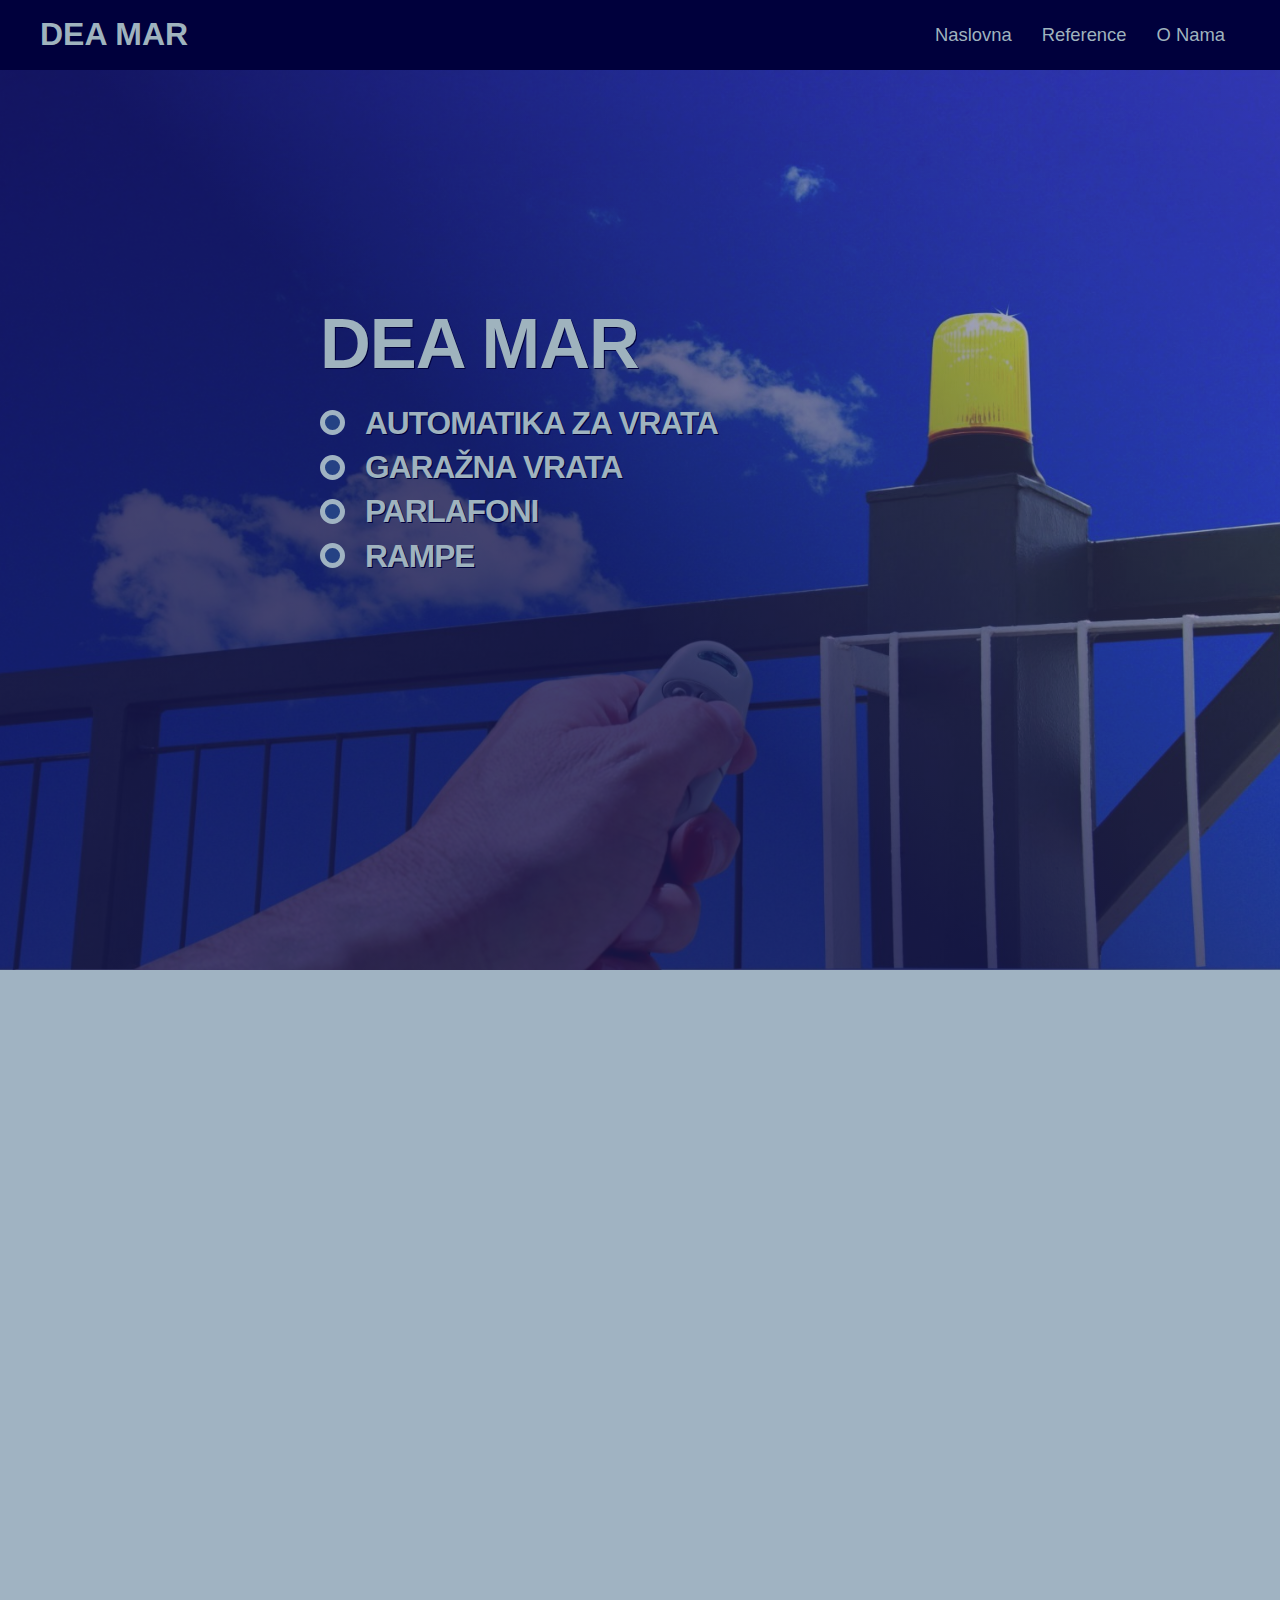
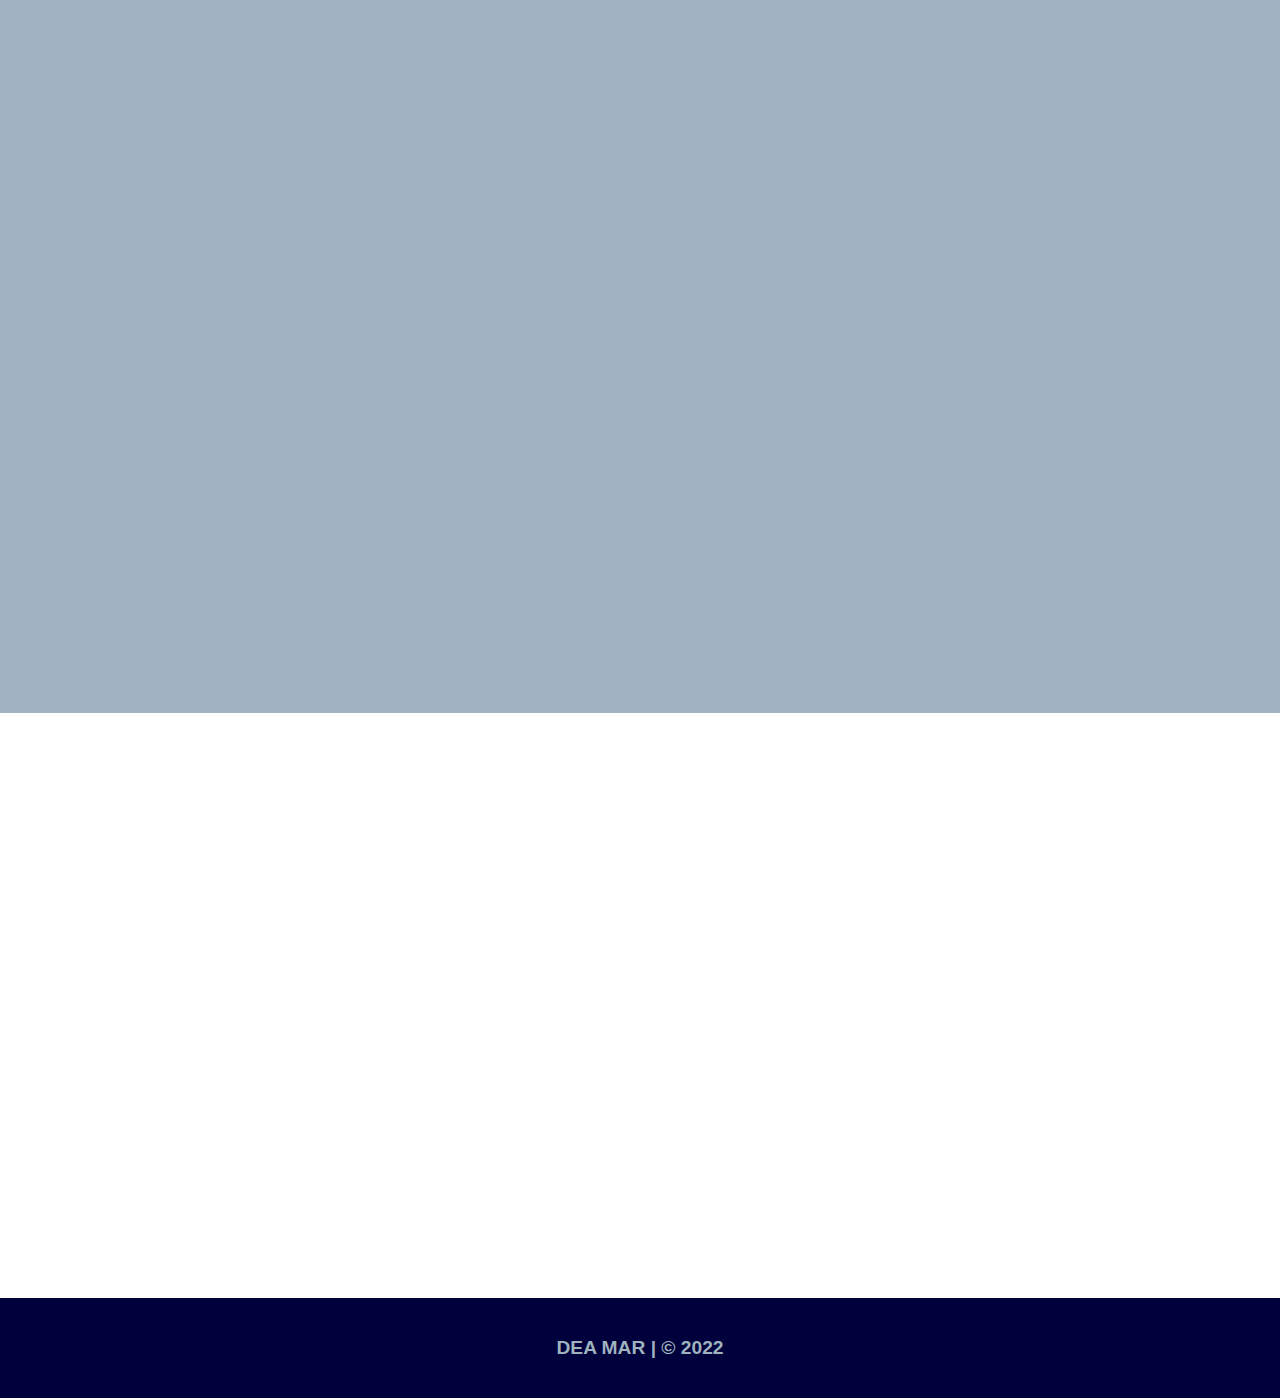
<file: index.html>
<!DOCTYPE html>
<html lang="en">
  <head>
    <meta charset="UTF-8" />
    <meta http-equiv="X-UA-Compatible" content="IE=edge" />
    <meta
      name="viewport"
      content="width=device-width, initial-scale=1.0, viewport-fit=cover"
    />
    <link rel="stylesheet" href="css/animat.css" />
    <link rel="stylesheet" href="css/utilities.css" />
    <link rel="stylesheet" href="css/style.css" />
    <title>DEA MAR</title>
    <link
      rel="icon"
      type="image/x-icon"
      href="css/images/meta/automatska-garazna-vrata.ico"
    />
    <meta
      name="description"
      content="DEA MAR j.d.o.o. smještena je u Puli, specijalizirana za montažu i implementaciju automatiziranih sistema na području Istre i Kvarnera."
    />
  </head>
  <body>
    <!-- NAVBAR -->
    <div id="the-one">
      <div class="navbar">
        <div class="container flex">
          <h1 class="logo">DEA MAR</h1>
          <nav>
            <ul>
              <li><a href="index.html">Naslovna</a></li>
              <li><a href="reference.html">Reference</a></li>
              <li><a href="o-nama.html">O Nama</a></li>
            </ul>
          </nav>
          <!-- SP NAVBAR -->
          <div id="hamburger-icon" onclick="toggleMobileMenu(this)">
            <div class="bar1"></div>
            <div class="bar2"></div>
            <div class="bar3"></div>
            <ul class="sp-menu">
              <li><a href="index.html">Naslovna</a></li>
              <li><a href="reference.html">Reference</a></li>
              <li><a href="o-nama.html">O Nama</a></li>
            </ul>
          </div>
        </div>
      </div>
    </div>
    <!-- BANNER -->
    <header>
      <div class="bcg-img"></div>
      <div class="header-text">
        <h1>DEA MAR</h1>
        <ul>
          <li>
            <div class="circle"></div>
            <p>AUTOMATIKA ZA VRATA</p>
          </li>
          <li>
            <div class="circle"></div>
            <p>GARAŽNA VRATA</p>
          </li>
          <li>
            <div class="circle"></div>
            <p>PARLAFONI</p>
          </li>
          <li>
            <div class="circle"></div>
            <p>RAMPE</p>
          </li>
        </ul>
      </div>
    </header>

    <!-- PROIZVOĐAČI -->
    <div class="proizvodaci">
      <div class="container">
        <h2 class="js-scroll">PROIZVOĐAČI OPREME</h2>
        <p class="js-scroll">
          Montiramo samo opremu proizvođača etabliranih na globalnom tržištu
          uređaja za automatizaciju. To su dugogodišnji priznati proizvođači
          elektroničke, elektromehaničke i hidrauličke opreme visoke kvalitete.
          Brendovi koji su prepoznati na tržištu za urbanu, stambenu ili
          trgovačku upotrebu automatizacije.
        </p>
        <div class="flex js-scroll">
          <a href="https://www.bft-automation.com/hr_HR/" target="_blank"
            ><div class="card flex-col">
              <img src="img/proizvodaci/Bft-Logo.png" alt="BFT" width="200px" />
              <p>
                Od automatizacije kućnih ulaza, do međunarodno priznatog
                specijalista za područje potpunog pristupa kod stambenih sustava
                automatizacije.
              </p>
            </div></a
          >
          <a href="https://www.hikvision-hrvatska.com/" target="_blank"
            ><div class="card flex-col">
              <img
                src="img/proizvodaci/Hikvision-Logo.png"
                alt="Hikvision"
                width="270px"
              />
              <p>
                Prisutni na globalnom tržištu u više od 100 zemalja i regija,
                distribuiraju svoje inovacije i proizvode više od 20 godina.
              </p>
            </div></a
          >
          <a href="https://www.came.com/hr/" target="_blank"
            ><div class="card flex-col">
              <img
                src="img/proizvodaci/came-logo.png"
                alt="CAME"
                width="260px"
              />
              <p>
                Od potpuno automatiziranog upravljanja i naplata parkinga, do
                pasivnih kuća. Traženi su brend i globalni partner za
                integrirana rješenja.
              </p>
            </div></a
          >
          <a href="https://faac.biz/" target="_blank"
            ><div class="card flex-col">
              <img
                src="img/proizvodaci/faac-logo.png"
                alt="FAAC"
                width="230px"
              />
              <p>
                Sa više od 50 godina iskustva i preko 40 patenata, jedna su od
                vodećih kompanija automatizacijskih sustava.
              </p>
            </div></a
          >
        </div>
      </div>
    </div>

    <!-- KONTAKT -->
    <div class="kontakt container">
      <h2 class="js-scroll">KONTAKT</h2>
      <div class="flex-col">
        <p class="js-scroll">
          Dostupni smo na priloženi broj telefona radnim danom između 8h i 16h.
          Ne dajemo procjene bez izvršenog očevida na terenu, nakon kojeg se
          definiraju detalji izvedbe i same montaže automatske opreme.
        </p>
        <div class="podaci js-scroll">
          <p><span>LOKACIJA:</span> 52100 Pula, Ližnjemoro 26</p>
          <p><span>EMAIL:</span> deamar.dean@gmail.com</p>
          <p><span>TELEFON:</span> 099 675 0308</p>
          <p><span>VLASNIK:</span> Dean Počeko</p>
        </div>
        <div class="nazovi js-scroll">
          <h3>NAZOVI ODMAH</h3>
          <a href="tel:00385977207456"
            ><img src="img/phone-icon.png" alt="kontakt telefon"
          /></a>
        </div>
      </div>
    </div>

    <!-- FOOTER -->
    <div class="footer">
      <div class="container">
        <p>DEA MAR | &copy 2022</p>
      </div>
    </div>
    <script src="script.js"></script>
  </body>
</html>
</file>
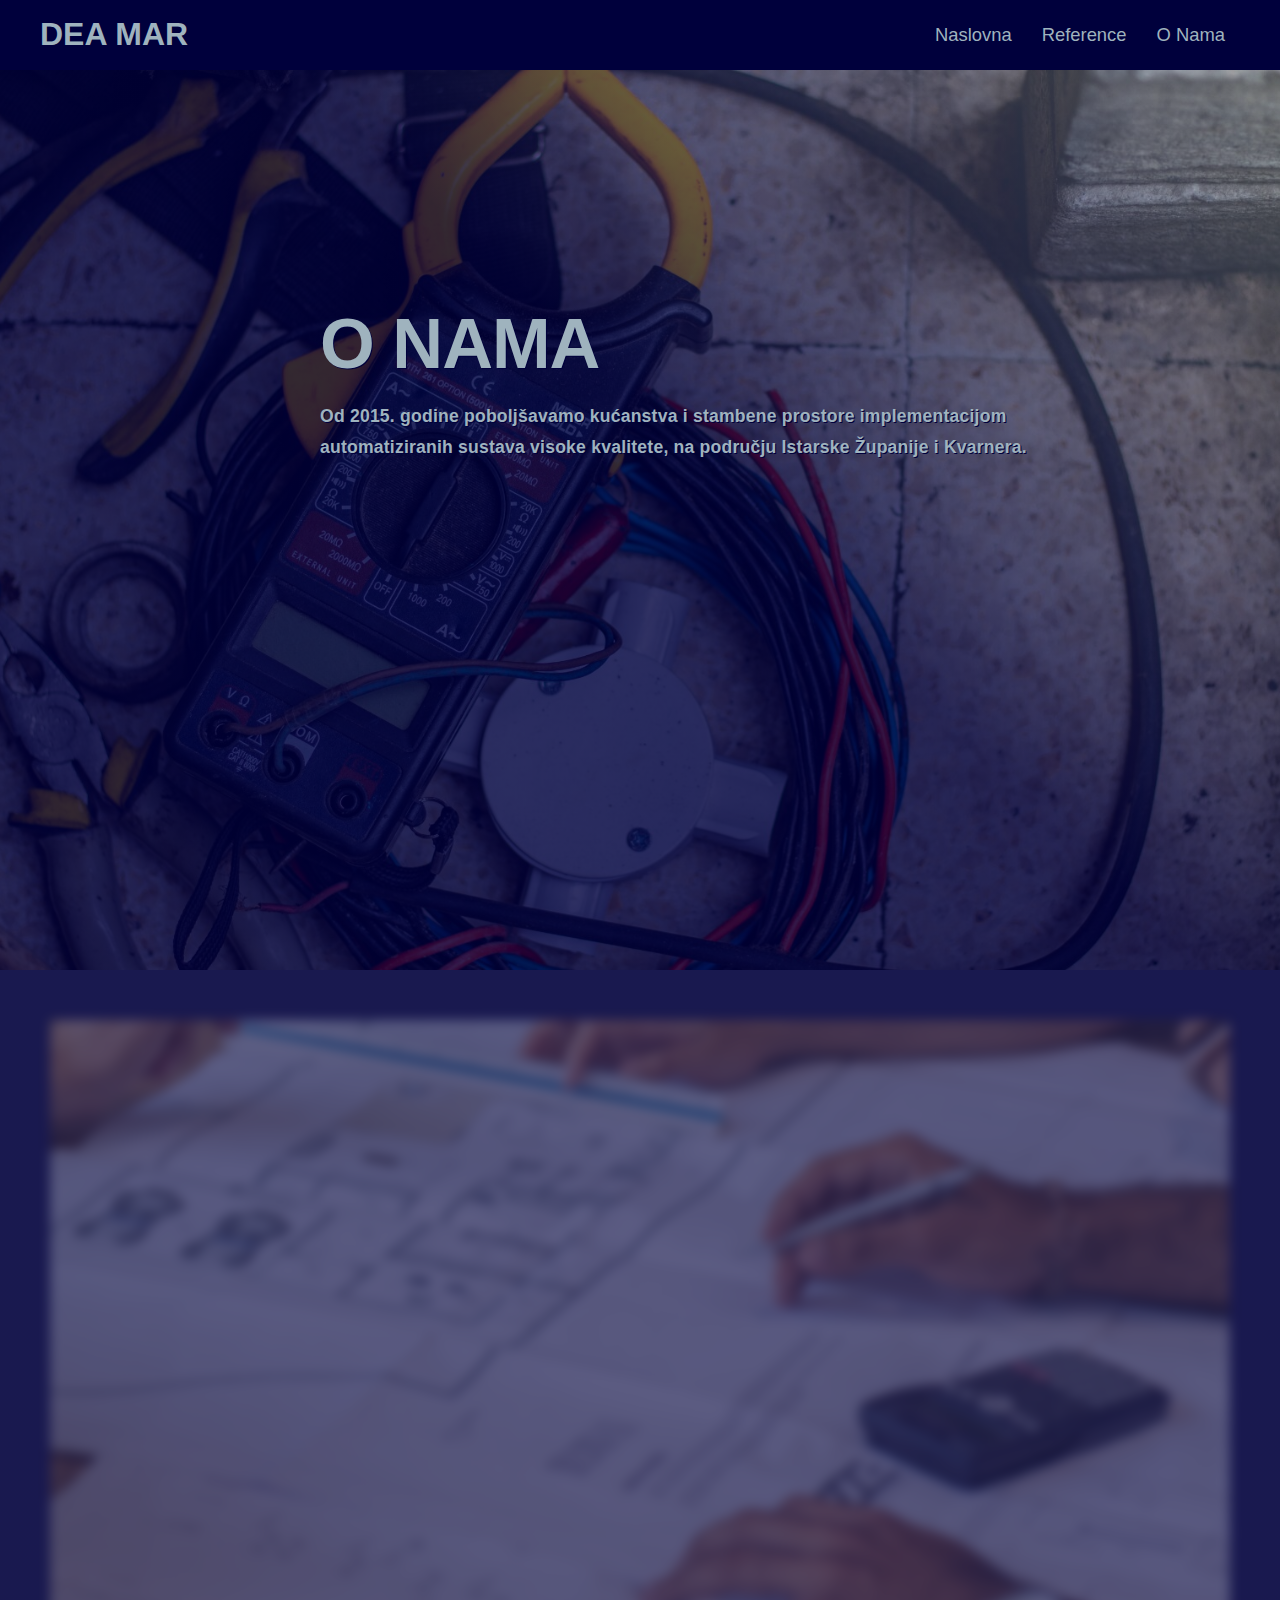
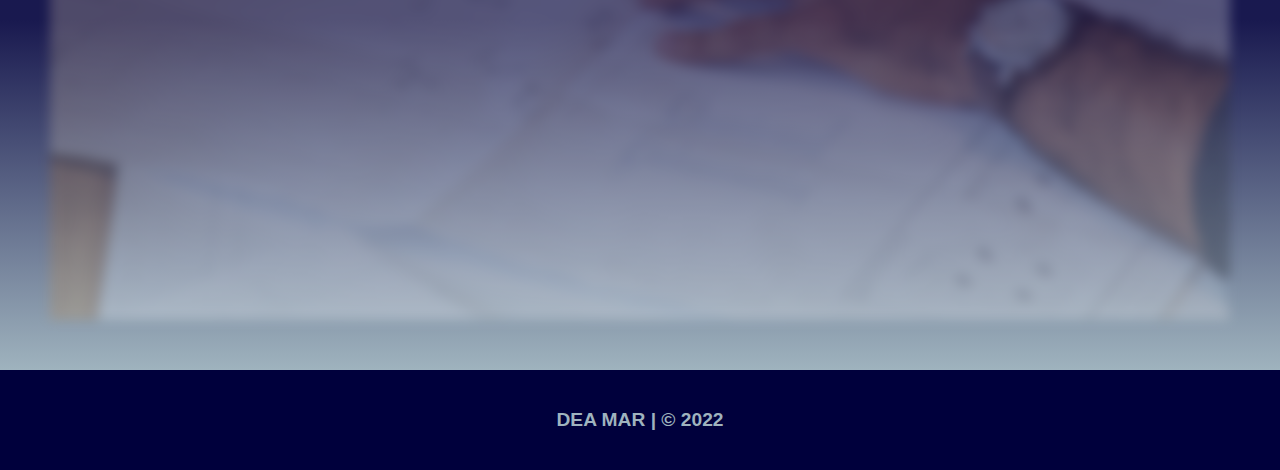
<file: o-nama.html>
<!DOCTYPE html>
<html lang="en">
  <head>
    <meta charset="UTF-8" />
    <meta http-equiv="X-UA-Compatible" content="IE=edge" />
    <meta
      name="viewport"
      content="width=device-width, initial-scale=1.0, viewport-fit=cover"
    />
    <link rel="stylesheet" href="css/animat.css" />
    <link rel="stylesheet" href="css/utilities.css" />
    <link rel="stylesheet" href="css/style.css" />
    <title>O Nama | DEA MAR</title>
    <link
      rel="icon"
      type="image/x-icon"
      href="css/images/meta/automatska-garazna-vrata.ico"
    />
    <meta
      name="description"
      content="DEA MAR j.d.o.o. smještena je u Puli, specijalizirana za montažu i implementaciju automatiziranih sistema na području Istre i Kvarnera."
    />
  </head>
  <body>
    <!-- NAVBAR -->
    <div id="the-one">
      <div class="navbar">
        <div class="container flex">
          <h1 class="logo">DEA MAR</h1>
          <nav>
            <ul>
              <li><a href="index.html">Naslovna</a></li>
              <li><a href="reference.html">Reference</a></li>
              <li><a href="o-nama.html">O Nama</a></li>
            </ul>
          </nav>
          <!-- SP NAVBAR -->
          <div id="hamburger-icon" onclick="toggleMobileMenu(this)">
            <div class="bar1"></div>
            <div class="bar2"></div>
            <div class="bar3"></div>
            <ul class="sp-menu">
              <li><a href="index.html">Naslovna</a></li>
              <li><a href="reference.html">Reference</a></li>
              <li><a href="o-nama.html">O Nama</a></li>
            </ul>
          </div>
        </div>
      </div>
    </div>

    <!-- BANNER O NAMA -->
    <header>
      <div class="bcg-img-o-nama"></div>
      <div class="header-text">
        <h1>O NAMA</h1>
        <p class="head-p">
          Od 2015. godine poboljšavamo kućanstva i stambene prostore
          implementacijom automatiziranih sustava visoke kvalitete, na području
          Istarske Županije i Kvarnera.
        </p>
      </div>
    </header>
    <div class="bg-gradient">
      <div class="o-nama-body"></div>
      <div class="o-nama-copy container">
        <p class="js-scroll">
          DEA MAR j.d.o.o. smještena je na području Pule, specijalizirana za
          montažu i implementaciju automatiziranih sistema. Stojimo vam na
          usluzi za izvođenje radova za vrata, garažna vrata, rampa i parlafona.
          U kontinuitetu uspješno poslujemo od svog osnivanja 2015. godine.
          Poboljšavamo kućanstva i stambene prostore implementacijom
          automatiziranih sustava visoke kvalitete na području Istarske Županije
          i Kvarnera, ponudom koja se konstantno obogaćuje i širi na nova
          područja.
        </p>
        <p class="js-scroll">
          Garantiranom kvalitetom nastalom od kontinuiranog rada i naše želje za
          napretkom, stekli smo kompetencije da vam pružimo sve potrebne
          informacije kako bi vas uputili u pravom smjeru. Uzimajući u obzir
          vaše mogućnosti sastavljamo optimalne ponude s najboljim omjerom
          cijene i kvalitete.
        </p>
        <p class="js-scroll">
          Implementirana oprema, naručuje se od renomiranih dobavljača visoke
          kvalitete, prepoznatih na globalnom tržištu automatiziranih sistema.
        </p>
        <p class="js-scroll">
          Mukotrpan rad proteklih godina, te učinkovito rješavanje zahtjeva
          velikog broja kupaca, doveli su do toga da se DEA MAR razvije u ovo
          što danas jest. Konstantnim unaprjeđenjem i praćenjem novih
          tehnologija na tržištu, osiguravamo iskustvo i uslugu koja predstavlja
          modernu i etabliranu tvrtku u našoj branši. To nam omoguće da
          zadovoljstvo naših klijenata uvijek bude pri samom vrhu naših
          prioriteta.
        </p>
      </div>
    </div>
    <!-- FOOTER -->
    <div class="footer">
      <div class="container">
        <p>DEA MAR | &copy 2022</p>
      </div>
    </div>
    <script src="script.js"></script>
  </body>
</html>
</file>
<file: css/animat.css>
/* HEADER ANI */

@-webkit-keyframes scale-in-hor-center {
  0% {
    -webkit-transform: scaleX(0);
    transform: scaleX(0);
    opacity: 1;
  }
  100% {
    -webkit-transform: scaleX(1);
    transform: scaleX(1);
    opacity: 1;
  }
}
@keyframes scale-in-hor-center {
  0% {
    -webkit-transform: scaleX(0);
    transform: scaleX(0);
    opacity: 1;
  }
  100% {
    -webkit-transform: scaleX(1);
    transform: scaleX(1);
    opacity: 1;
  }
}

@-webkit-keyframes fade-in-left {
  0% {
    -webkit-transform: translateX(-50px);
    transform: translateX(-50px);
    opacity: 0;
  }
  100% {
    -webkit-transform: translateX(0);
    transform: translateX(0);
    opacity: 1;
  }
}
@keyframes fade-in-left {
  0% {
    -webkit-transform: translateX(-50px);
    transform: translateX(-50px);
    opacity: 0;
  }
  100% {
    -webkit-transform: translateX(0);
    transform: translateX(0);
    opacity: 1;
  }
}

@-webkit-keyframes fade-in-right {
  0% {
    -webkit-transform: translateX(50px);
    transform: translateX(50px);
    opacity: 0;
  }
  100% {
    -webkit-transform: translateX(0);
    transform: translateX(0);
    opacity: 1;
  }
}
@keyframes fade-in-right {
  0% {
    -webkit-transform: translateX(50px);
    transform: translateX(50px);
    opacity: 0;
  }
  100% {
    -webkit-transform: translateX(0);
    transform: translateX(0);
    opacity: 1;
  }
}

/* PROIZVOĐAČI ANI */

@keyframes blink {
  0% {
    opacity: 1;
  }
  50% {
    opacity: 0.2;
  }
  100% {
    opacity: 1;
  }
}

/* KONTAKT ANI */

@keyframes float {
  0% {
    transform: translateY(0px);
  }
  50% {
    transform: translateY(15px);
  }
  100% {
    transform: translateY(0px);
  }
}

/* REFERENCE/O-NAMA HEADER ANI */
@-webkit-keyframes fade-in {
  0% {
    opacity: 0;
  }
  100% {
    opacity: 1;
  }
}
@keyframes fade-in {
  0% {
    opacity: 0;
  }
  100% {
    opacity: 1;
  }
}

@-webkit-keyframes fade-in-bottom {
  0% {
    -webkit-transform: translateY(50px);
    transform: translateY(50px);
    opacity: 0;
  }
  100% {
    -webkit-transform: translateY(0);
    transform: translateY(0);
    opacity: 1;
  }
}
@keyframes fade-in-bottom {
  0% {
    -webkit-transform: translateY(50px);
    transform: translateY(50px);
    opacity: 0;
  }
  100% {
    -webkit-transform: translateY(0);
    transform: translateY(0);
    opacity: 1;
  }
}
</file>
<file: css/utilities.css>
.container {
  max-width: 1536px;
  margin: 0 auto;
  overflow: auto;
  padding: 0 40px;
  overflow: hidden;
}

.flex {
  display: flex;
  flex-wrap: wrap;
  justify-content: center;
  align-items: center;
  height: 100%;
  gap: 20px;
  margin-top: 60px;
}

.card {
  width: 300px;
  height: 500px;
  background-color: #fff;
  color: #333;
  border-radius: 25px;
  box-shadow: 0 3px 10px rgba(0, 0, 0, 0.2);
  padding: 20px;
  margin: 10px;
}

.grid {
  display: grid;
  grid-template-columns: repeat(3, 1fr);
  justify-content: center;
  align-items: center;
  height: 100%;
}

.bg-gradient {
  padding: 50px;
  background-image: linear-gradient(
    0deg,
    rgba(159, 179, 190, 1),
    rgba(0, 0, 60, 0.9) 35%
  );
}

.header-text {
  color: var(--primary-grey-color);
  position: absolute;
  top: 32%;
  left: 25%;
  font-size: 250%;
  font-weight: 600;
  letter-spacing: -1px;
  text-shadow: 1px 1px var(--secondary-d-color);
}

.head-p {
  opacity: 1;
  font-size: 50%;
  color: var(--primary-grey-color);
  text-align: left;
  padding-right: 35%;
  line-height: 1.8;
  letter-spacing: 0.2px;
  -webkit-animation: fade-in-left 0.6s cubic-bezier(0.39, 0.575, 0.565, 1) 0.75s
    both;
  animation: fade-in-left 0.6s cubic-bezier(0.39, 0.575, 0.565, 1) 0.75s both;
}

.js-scroll {
  opacity: 0;
  transition: opacity 500ms;
}

.js-scroll.scrolled {
  opacity: 1;
  -webkit-animation: fade-in-bottom 0.6s cubic-bezier(0.39, 0.575, 0.565, 1)
    0.3s both;
  animation: fade-in-bottom 0.6s cubic-bezier(0.39, 0.575, 0.565, 1) 0.3s both;
}

#popup {
  position: fixed;
  top: 0;
  left: 0;
  right: 0;
  bottom: 0;
  background-color: rgba(0, 0, 0, 0.9);
  display: flex;
  justify-content: center;
  align-items: center;
  transform: translateY(-100%);
  transition: 500ms transform;
  padding: 50px;
  z-index: 1;
}

#selectedImg {
  max-height: 100%;

  z-index: 1;
}

#btn-x {
  position: fixed;
  top: 0;
  right: 0;
  width: 50px;
  height: 50px;
  border: 3px solid var(--primary-grey-color);
  border-radius: 10px;
  font-size: x-large;
  font-weight: bold;
  background-color: var(--primary-grey-color);
  color: var(--secondary-d-color);
  cursor: pointer;
  box-shadow: 0 4px #999;
}

#btn-x:active {
  box-shadow: 0 2px #666;
  transform: translateY(2px);
  transition: 300ms ease;
}
</file>
<file: css/style.css>
/* COLORS */
:root {
  --primary-grey-color: rgb(159, 179, 190);
  --primary-grey-l-color: rgb(160, 179, 194);
  --secondary-color: rgb(37, 66, 132);
  --secondary-d-color: rgb(0, 0, 60);
}

html {
  /* iPhone landscape fix */
  padding: env(safe-area-inset-top) env(safe-area-inset-right)
    env(safe-area-inset-bottom) env(safe-area-inset-left);
  overflow-x: hidden;
}

/* DEFAULTS */
* {
  box-sizing: border-box;
  padding: 0;
  margin: 0;
}

body {
  font-family: "Verdana", sans-serif;
  color: #333;
  line-height: 1.6;
}

ul {
  list-style-type: none;
}

a {
  text-decoration: none;
  color: #333;
}

h2 {
  color: var(--secondary-color);
  text-align: center;
  font-size: 200%;
  text-shadow: 0.5px 0.5px var(--secondary-d-color);
  padding-bottom: 20px;
}

h3 {
  color: var(--secondary-color);
  font-size: 150%;
  padding-bottom: 15px;
}

p {
  font-size: 120%;
  text-align: center;
  color: var(--secondary-d-color);
}

figure {
  width: 100%;
  margin: 0;
  overflow: hidden;
  background-color: #000;
  border: solid 3px #000;
  cursor: pointer;
}

.arrow img {
  width: 50px;
}

/*  NAVBAR */
.navbar {
  background-color: var(--secondary-d-color);
  color: var(--primary-grey-color);
  height: 70px;
  transition: 0.4s;
}

.navbar .flex {
  margin-top: 0;
  justify-content: space-between;
}

.navbar ul:first-child {
  display: flex;
}

.navbar a {
  color: var(--primary-grey-color);
  padding: 5px;
  margin: 0 10px;
  font-size: 115%;
}

.navbar a:link,
.navbar a:visited {
  border-bottom: 2px solid transparent;
  transition: border-bottom 0.5s;
}

.navbar a:hover,
.navbar a:active {
  border-bottom: 2px var(--secondary-color) solid;
}

/*  SP NAVBAR */
#hamburger-icon {
  margin: auto 0;
  display: none;
  cursor: pointer;
  background-color: var(--secondary-d-color);
}

#hamburger-icon div {
  width: 35px;
  height: 3px;
  border-radius: 2px;
  background-color: #fff;
  margin: 6px 0;
  transition: 0.4s;
}

.open .bar1 {
  -webkit-transform: rotate(-45deg) translate(-6px, 6px);
  transform: rotate(-45deg) translate(-6px, 6px);
}

.open .bar2 {
  opacity: 0;
}

.open .bar3 {
  -webkit-transform: rotate(45deg) translate(-6px, -8px);
  transform: rotate(45deg) translate(-6px, -8px);
}

.open .navbar {
  height: 120px;
}

.open .sp-menu {
  display: flex;
  flex-direction: column;
  align-items: center;
  justify-content: flex-start;
  transition: 0.4s;
}

.sp-menu {
  display: none;
  position: absolute;
  top: 25px;
  left: 0;
  height: calc(100vh - 120px);
  width: 100%;
}
/* ---------------- NASLOVNA ---------------*/
/* NASLOVNA HEADER */
.bcg-img {
  background-image: linear-gradient(
      225deg,
      rgba(159, 179, 190, 0.2),
      rgba(0, 0, 60, 0.8) 55%
    ),
    url(images/daljinski.jpg);
  height: 100vh;
  background-size: cover;
  background-position: center;
  height: 100vh;
  opacity: 92%;
}

.header-text h1 {
  -webkit-animation: scale-in-hor-center 1s cubic-bezier(0.25, 0.46, 0.45, 0.94)
    both;
  animation: scale-in-hor-center 1s cubic-bezier(0.25, 0.46, 0.45, 0.94) both;
}

.header-text li {
  display: flex;
  gap: 10px;
  align-items: center;
}

.header-text li p {
  font-size: 90%;
  line-height: 1.4;
  margin-left: 10px;
  color: var(--primary-grey-color);
  -webkit-animation: fade-in-right 0.6s cubic-bezier(0.39, 0.575, 0.565, 1) 0.9s
    both;
  animation: fade-in-right 0.6s cubic-bezier(0.39, 0.575, 0.565, 1) 0.9s both;
}

.circle {
  width: 25px;
  height: 25px;
  border-radius: 50%;
  border: 5.5px solid var(--primary-grey-l-color);
  background-color: var(--secondary-color);
  -webkit-animation: fade-in-left 0.6s cubic-bezier(0.39, 0.575, 0.565, 1) 0.9s
    both;
  animation: fade-in-left 0.6s cubic-bezier(0.39, 0.575, 0.565, 1) 0.9s both;
}

/* PROIZVOĐAČI */
.proizvodaci {
  background-color: var(--primary-grey-l-color);
  padding: 30px 0;
}

.flex-col {
  display: flex;
  flex-direction: column;
  justify-content: space-around;
  align-items: center;
}

.card:hover {
  animation: blink 0.5s linear;
}

/* KONTAKT */
.kontakt {
  padding: 30px 0;
}

.podaci {
  padding: 10px;
  letter-spacing: 0.8;
}

.podaci span {
  font-weight: 600;
}

.nazovi {
  display: flex;
  flex-direction: column;

  align-items: center;
  padding: 10px;
  width: 250px;
}

.nazovi img {
  animation: float 3s infinite linear;
}

.kontakt .flex-col {
  gap: 20px;
}

/* FOOTER */
.footer {
  background-color: var(--secondary-d-color);
  height: 100px;
  color: var(--primary-grey-l-color);
  font-size: 120%;
  font-weight: 600;
  text-align: center;
  /* padding: 50px; */
}

.footer p {
  color: var(--primary-grey-color);
  padding-top: 35px;
  font-size: 100%;
}

/* ---------------- O NAMA ---------------*/
/* O NAMA HEADER */
.bcg-img-o-nama {
  background-image: linear-gradient(
      225deg,
      rgba(159, 179, 190, 0.4),
      rgba(0, 0, 60, 0.8) 45%
    ),
    url(images/elektro-oprema.jpg);
  height: 100vh;
  background-size: cover;
  background-position: center;
}

/* O NAMA BODY */

.o-nama-body {
  background-image: url(images/o-nama-body.jpg);
  background-position: center;
  height: 100vh;
  background-size: cover;
  opacity: 30%;
  filter: blur(6px);
}

.o-nama-copy {
  position: absolute;
  top: 125%;
  left: 25%;
  text-align: center;
  max-width: 960px;
  margin: 0 auto;
}

.o-nama-copy p {
  padding-bottom: 30px;
  color: #fff;
  text-shadow: 0.5px 0.5px var(--secondary-d-color);
}

/* ---------------- REFERENCE ---------------*/
.grid img {
  width: 100%;
  transform: scale(1.15);
  opacity: 0.6;
  transition: transform 0.5s, opacity 0.5s;
}

.grid img:hover {
  transform: scale(1.05);
  opacity: 1;
}

.arrow {
  position: fixed;
  background-color: var(--primary-grey-color);
  padding: 12px;
  border-radius: 20px;
  border: 3px solid var(--primary-grey-color);
  top: 50%;
  transform: translateY(-50%);
  cursor: pointer;
  box-shadow: 0 5px #999;
}

.arrow:active {
  box-shadow: 0 2px #666;
  transform: translateY(-45%);
  transition: 300ms ease;
}

.left-arrow {
  left: calc(15vw - 35px);
  z-index: 999;
}

.right-arrow {
  right: calc(15vw - 35px);
  z-index: 999;
}

/* -------------------------------------------*/
/* -------------- MEDIA QUERIES -------------*/
/* -----------------------------------------*/
@media (max-width: 1900px) {
  .o-nama-copy {
    left: 20%;
  }
}

@media (max-width: 1500px) {
  .o-nama-copy {
    left: 15%;
  }

  .head-p {
    padding-right: 20%;
  }

  .header-text {
    font-size: 220%;
  }
}

@media (max-width: 1300px) {
  .o-nama-copy {
    left: 10%;
  }
}

@media (max-width: 1200px) {
  .o-nama-copy {
    left: 7%;
  }
}

@media (max-width: 1100px) {
  .header-text {
    font-size: 170%;
  }

  .head-p {
    font-size: 60%;
  }

  .o-nama-copy {
    left: 3%;
  }

  .o-nama-copy p {
    padding-bottom: 30px;
    font-size: 130%;
  }
}

@media (max-width: 990px) {
  p {
    font-size: 100%;
  }
  .container {
    max-width: 760px;
  }
  .header-text {
    font-size: 190%;
  }
  .head-p {
    font-size: 60%;
  }
  .o-nama-copy {
    left: 10%;
    max-width: 760px;
  }
  .o-nama-copy p {
    font-size: 90%;
    padding-bottom: 15px;
  }

  .grid {
    grid-template-columns: 1fr;
  }
}

@media (max-width: 900px) {
  .o-nama-copy {
    left: 2%;
    top: 150%;
  }

  .o-nama-copy p {
    font-size: 90%;
    padding-bottom: 15px;
  }

  .header-text {
    font-size: 150%;
  }
}

@media (max-width: 780px) and (orientation: landscape) {
  .header-text {
    font-size: 150%;
  }

  .kontakt p {
    padding: 0 10px;
  }

  .o-nama-copy {
    left: 1%;
    top: 150%;
  }

  .o-nama-copy p {
    font-size: 120%;
    padding-bottom: 15px;
  }
}

@media (max-width: 680px) {
  .o-nama-copy p {
    font-size: 85%;
    padding-bottom: 10px;
  }
}

@media (max-width: 620px) {
  .logo {
    display: none;
  }

  #hamburger-icon {
    display: block;
  }

  nav {
    display: none;
  }
}

@media (max-width: 550px) {
  .header-text {
    font-size: 140%;
  }

  ul li {
    padding-bottom: 5px;
  }

  h2 {
    font-size: 150%;
  }

  .o-nama-copy p {
    font-size: 85%;
    padding-bottom: 10px;
  }
}

@media (max-width: 450px) {
  .header-text {
    left: 17%;
  }

  .head-p {
    font-size: 70%;
  }

  ul li {
    padding-bottom: 5px;
  }

  h2 {
    font-size: 130%;
  }

  .o-nama-copy {
    top: 135%;
  }

  .o-nama-copy p {
    font-size: 85%;
    padding-bottom: 20px;
  }
}

@media (max-width: 365px) {
  .header-text {
    font-size: 125%;
    left: 14%;
  }

  .o-nama-copy {
    top: 129%;
  }

  .o-nama-copy p {
    font-size: 80%;
    padding-bottom: 15px;
  }
}
</file>
